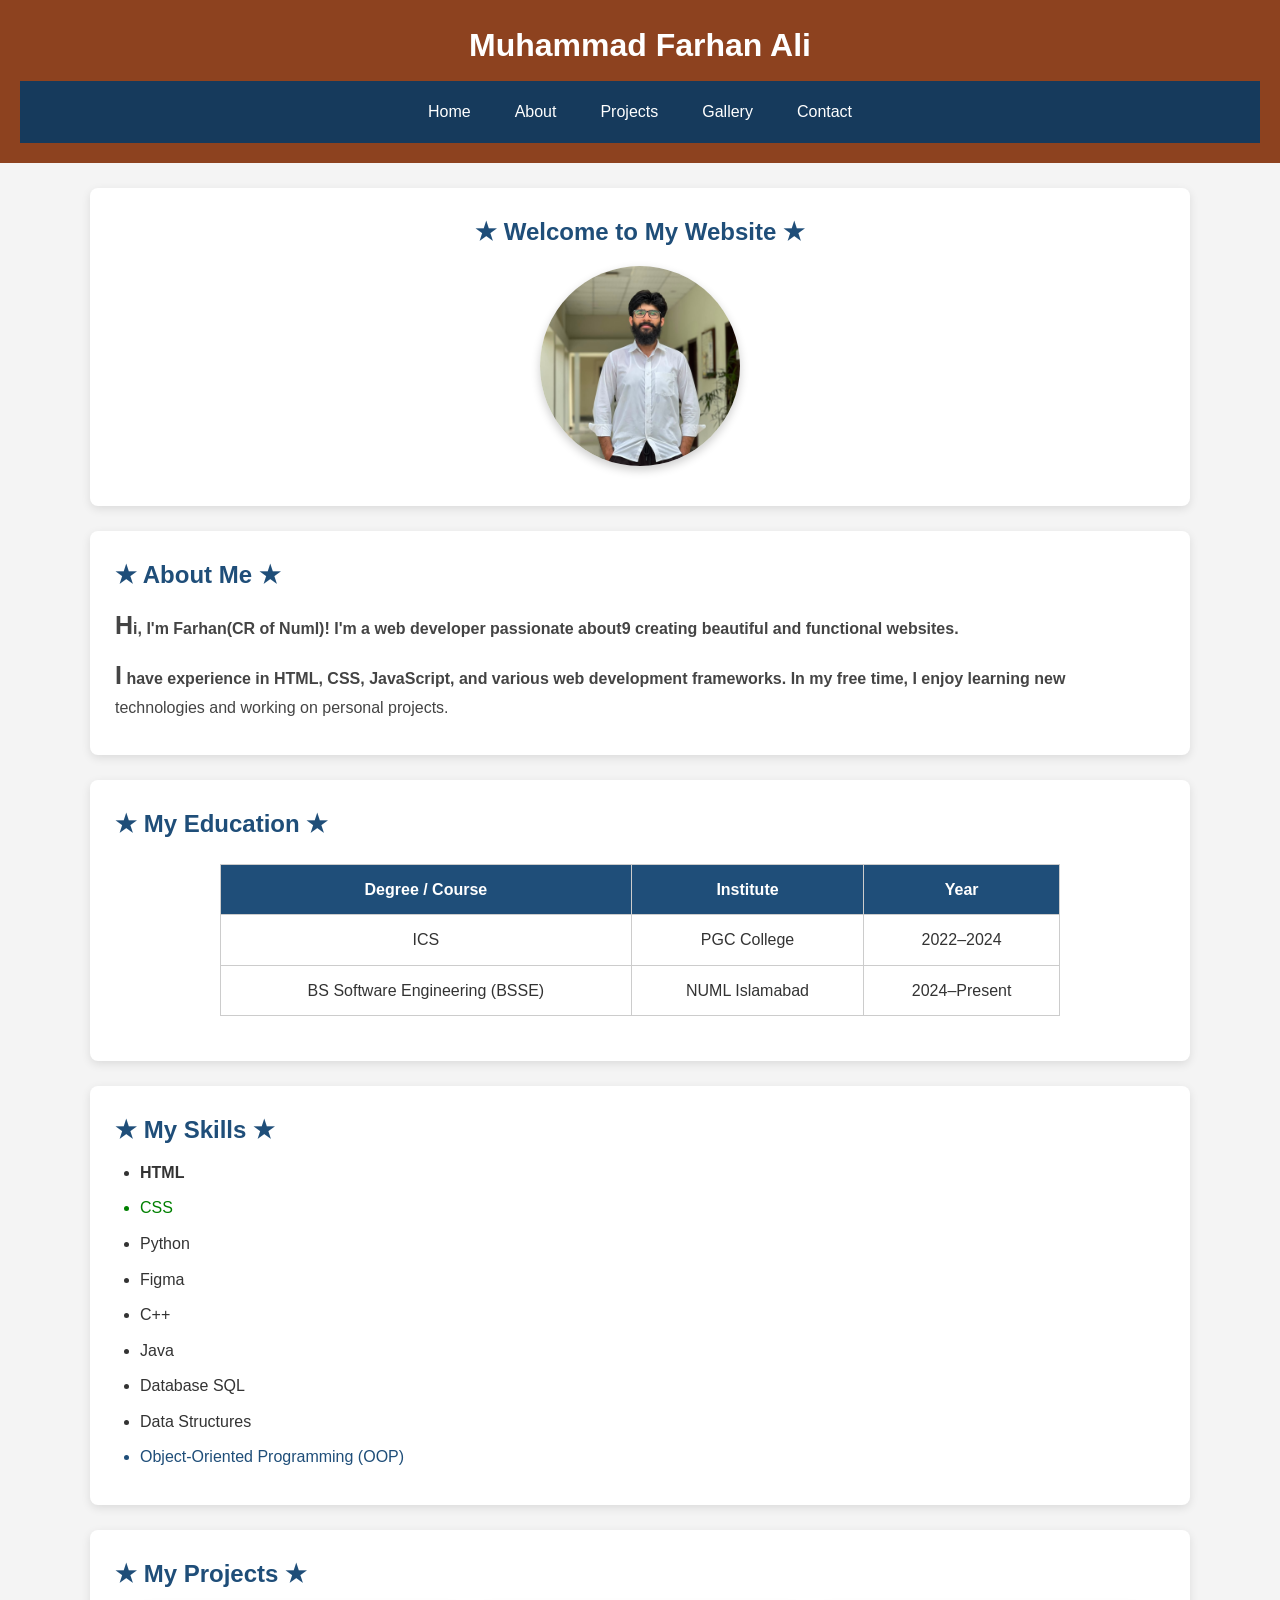
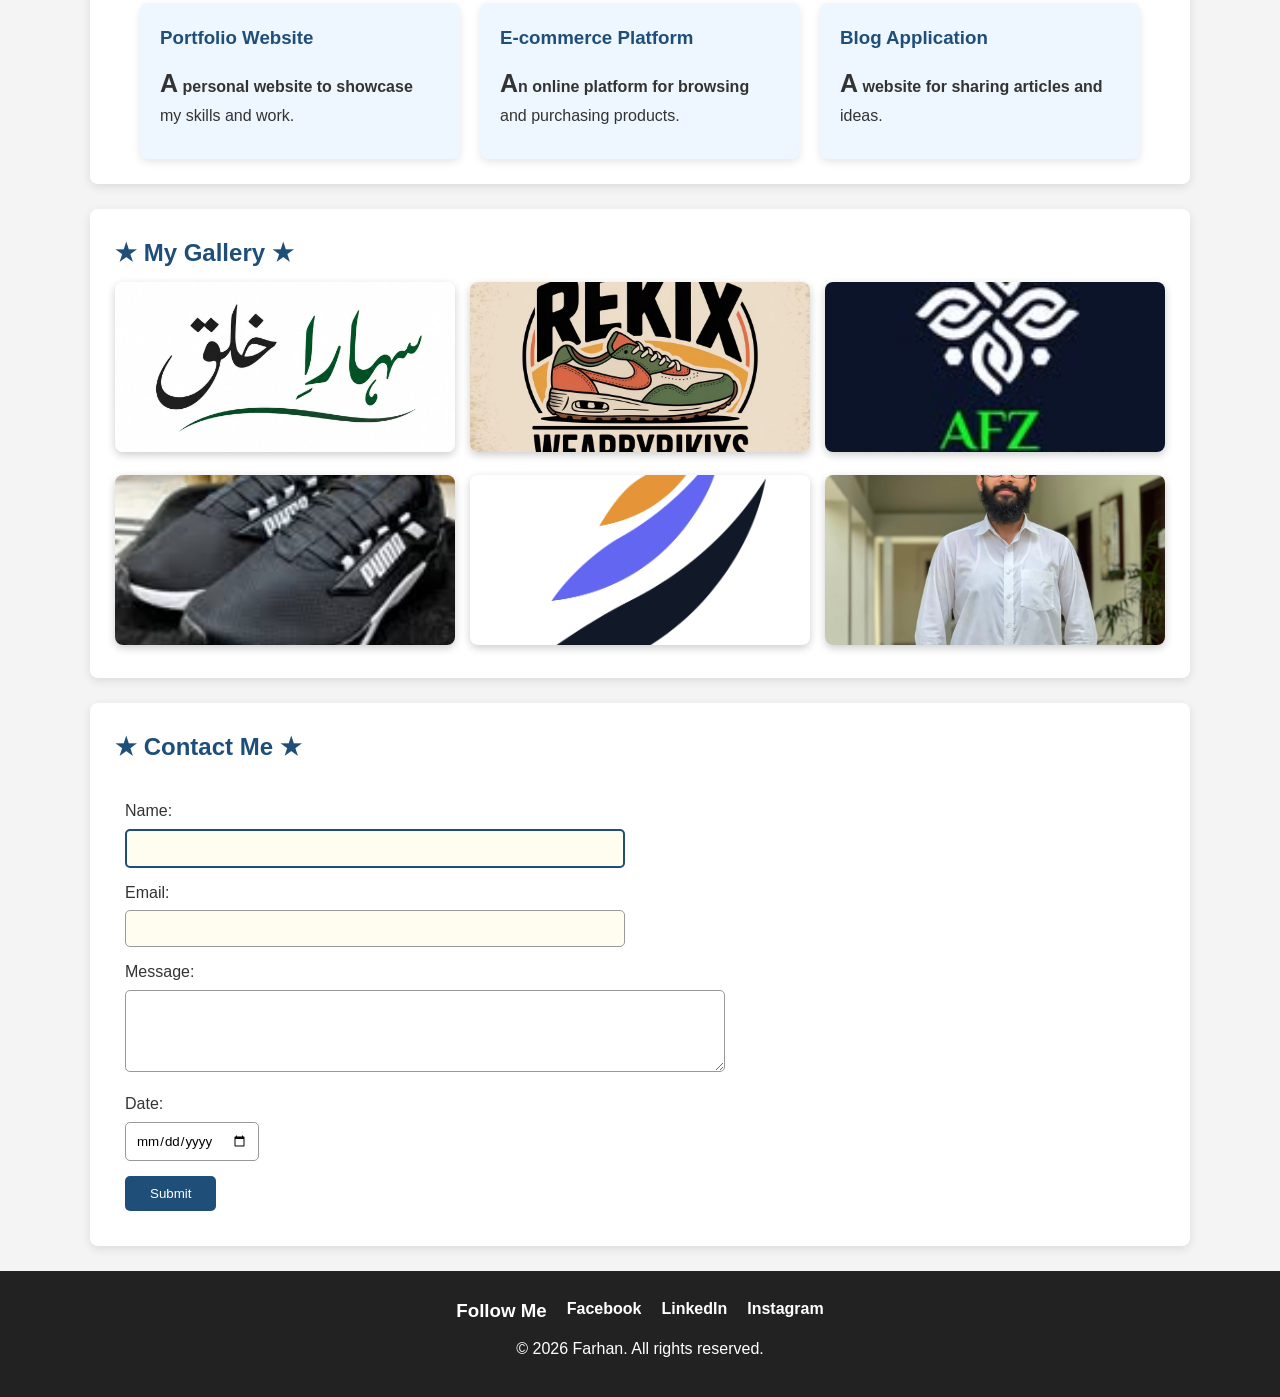
<file: assi1/index.html>
<!DOCTYPE html>
<html lang="en">

<head>
    <meta charset="UTF-8">
    <meta name="viewport" content="width=device-width, initial-scale=1.0">
    <title>Farhan ali khan Portfolio</title>
    <link rel="stylesheet" href="style.css">
</head>

<body>

    <header>
        <h1>Muhammad Farhan Ali</h1>

        <nav>
            <ul class="nav-menu">
                <li><a href="#home">Home</a></li>

                <li class="dropdown">
                    <a href="#about">About</a>
                    <ul class="dropdown-menu">
                        <li><a href="#about">About Me</a></li>
                        <li><a href="#education">Education</a></li>
                        <li><a href="#skills">Skills</a></li>
                    </ul>
                </li>

                <li><a href="#projects">Projects</a></li>
                <li><a href="#gallery">Gallery</a></li>
                <li><a href="#contact">Contact</a></li>
            </ul>
        </nav>
    </header>

    <main>

        <section class="welcome" id="home">
            <h2>Welcome to My Website</h2>

            <img
                class="welcome-image"
                src="images/far.jpg"
                alt="Welcome Image"
                width="400"
            >
        </section>

        <section id="about">
            <h2>About Me</h2>

            <p>
                Hi, I'm Farhan(CR of Numl)! I'm a web developer passionate about9
                creating beautiful and functional websites.
            </p>

            <p>
                I have experience in HTML, CSS, JavaScript, and various
                web development frameworks. In my free time, I enjoy
                learning new technologies and working on personal projects.
            </p>
        </section>

        <section id="education">
    <h2>My Education</h2>

    <table>
        <thead>
            <tr>
                <th>Degree / Course</th>
                <th>Institute</th>
                <th>Year</th>
            </tr>
        </thead>

        <tbody>
            <tr>
                <td>ICS</td>
                <td>PGC College</td>
                <td>2022–2024</td>
            </tr>

            <tr>
                <td>BS Software Engineering (BSSE)</td>
                <td>NUML Islamabad</td>
                <td>2024–Present</td>
            </tr>
        </tbody>
    </table>
</section>

        <section id="skills">
    <h2>My Skills</h2>

    <ul class="skills-list">
        <li>HTML </li>
        <li>CSS </li>
        <li>Python</li>
        <li>Figma</li>
        <li>C++</li>
        <li>Java</li>
        <li>Database SQL</li>
        <li>Data Structures</li>
        <li>Object-Oriented Programming (OOP)</li>
    </ul>
</section>

        <section id="projects">
            <h2>My Projects</h2>

            <div class="project-container">

                <div class="project-card">
                    <h3>Portfolio Website</h3>
                    <p>
                        A personal website to showcase my skills and work.
                    </p>
                </div>

                <div class="project-card">
                    <h3>E-commerce Platform</h3>
                    <p>
                        An online platform for browsing and purchasing products.
                    </p>
                </div>

                <div class="project-card">
                    <h3>Blog Application</h3>
                    <p>
                        A website for sharing articles and ideas.
                    </p>
                </div>

            </div>
        </section>

        <section class="gallery" id="gallery">
    <h2>My Gallery</h2>

    <div class="gallery-container">

        <!-- Image 1: Sahara e Khalq -->
        <a href="https://sahara-e-khalq.vercel.app/" target="_blank">
            <img
                src="images/sahara e khalq logo.jpg"
                alt="Sahara e Khalq Logo"
            >
        </a>

        <!-- Image 2: WearByRekix -->
        <a href="https://www.instagram.com/wearbyrekix/" target="_blank">
            <img
                src="images/logo.jpeg"
                alt="WearByRekix Logo"
            >
        </a>

        <!-- Image 3: AFZ Clothes -->
        <a href="https://www.instagram.com/afz_clothes/?hl=en" target="_blank">
            <img
                src="images/afz.png"
                alt="AFZ Clothes Logo"
            >
        </a>

        <!-- Image 4: Vantage Sole -->
        <a href="https://www.instagram.com/vantagesolepk/" target="_blank">
            <img
                src="images/vantagesole.jpg"
                alt="Vantage Sole Logo"
            >
        </a>

        <!-- Image 5: Balachae -->
        <a href="https://www.balachae.com/" target="_blank">
            <img
                src="images/balachae.png"
                alt="Balachae Logo"
            >
        </a>

        <!-- Image 6: Farhan Ali -->
        <a href="https://www.instagram.com/farhan.ali.2020/" target="_blank">
            <img
                src="images/far.jpg"
                alt="Farhan Ali"
            >
        </a>

    </div>
</section>

        <section id="contact">
            <h2>Contact Me</h2>

            <form action="submit_form.php" method="POST" class="contact-form">

                <label for="name">Name:</label>
                <input type="text" id="name" name="name" required>

                <label for="email">Email:</label>
                <input type="email" id="email" name="email" required>

                <label for="message">Message:</label>
                <textarea
                    id="message"
                    name="message"
                    rows="4"
                    cols="50"
                    required
                ></textarea>

                <label for="date">Date:</label>
                <input type="date" id="date" name="date">

                <input type="submit" value="Submit">

            </form>
        </section>

    </main>

    <footer>
        <div class="social-media">
            <h3>Follow Me</h3>

            <a
                href="https://www.facebook.com/farhanali.khan.71697"
                target="_blank"
            >Facebook</a>

            <a
                href="https://www.linkedin.com/in/muhammad-farhan-ali-73b098290/"
                target="_blank"
            >LinkedIn</a>

            <a
                href="https://www.instagram.com/farhan.ali.2020/"
                target="_blank"
            >Instagram</a>
        </div>

        <p>&copy; 2026 Farhan. All rights reserved.</p>
    </footer>

</body>

</html>
</file>
<file: assi1/style.css>
* { /* Universal Selector */
    margin: 0;
    padding: 0;
    box-sizing: border-box;
}

body { /* Element Selector */
    font-family: Arial, sans-serif;
    background-color: #f4f4f4;
    color: #333;
    line-height: 1.6;
}

h1, h2, h3, p, li { /* Grouping Selector */
    margin-bottom: 10px;
}

h1, h2, h3 { /* Grouping Selector */
    color: #1f4e79;
}

header { /* Element Selector */
    background-color: #8d421f;
    color: white;
    text-align: center;
    padding: 20px;
    position: sticky;
    top: 0;
    z-index: 1000;
}

header h1 { /* Descendant Selector */
    color: white;
}

nav { /* Element Selector */
    background-color: #163a5c;
    padding: 10px;
}

.nav-menu { /* Class Selector */
    display: flex;
    justify-content: center;
    flex-wrap: wrap;
    gap: 20px;
    list-style: none;
    margin: 0;
}

.nav-menu > li { /* Child Selector */
    position: relative;
    margin: 0;
}

nav a { /* Descendant Selector */
    color: white;
    text-decoration: none;
    display: block;
    padding: 8px 12px;
    transition: 0.3s;
}

.dropdown-menu { /* Class Selector */
    display: none;
    position: absolute;
    top: 100%;
    left: 0;
    min-width: 150px;
    list-style: none;
    background-color: #1f4e79;
    box-shadow: 0 0 8px 3px rgba(0, 0, 0, 0.2);

}

.dropdown-menu li { /* Descendant Selector */
    margin: 0;
}

.dropdown:hover .dropdown-menu, /* Pseudo-Class and Descendant Selectors */
.dropdown:focus-within .dropdown-menu {
    display: block;
}

section { /* Element Selector */
    background-color: white;
    width: 89% ;
    max-width: 1100px;
    margin: 25px auto;
    padding: 25px;
    border-radius: 8px;
    box-shadow: 0 3px 10px rgba(0, 0, 0, 0.1);
}

h2 + p { /* Adjacent Sibling Selector */
    margin-top: 10px;
}

h2 ~ p { /* General Sibling Selector */
    color: #444;
}

a:hover { /* Pseudo-Class Selector: hover */
    color: #ffd166;
    text-decoration: underline;
}

a:visited { /* Pseudo-Class Selector: visited */
    color: rgb(104, 5, 104);
}

nav a:visited { /* Descendant and Pseudo-Class Selectors */
    color: rgb(104, 5, 104);
}

a:active { /* Pseudo-Class Selector: active */
    color: red;
}

.skills-list li:first-child { /* Pseudo-Class Selector: first-child */
    font-weight: bold;
}

.skills-list li:last-child { /* Pseudo-Class Selector: last-child */
    color: #1f4e79;
}

.skills-list li:nth-child(2) { /* Pseudo-Class Selector: nth-child */
    color: green;
}

input:focus, textarea:focus { /* Pseudo-Class Selector: focus */
    outline: none;
    border: 2px solid #1f4e79;
    background-color: #eef6ff;
}

section p::first-letter { /* Pseudo-Element Selector: first-letter */
    font-size: 25px;
    font-weight: bold;
}

section p::first-line { /* Pseudo-Element Selector: first-line */
    font-weight: bold;
}

section h2::before { /* Pseudo-Element Selector: before */
    content: "★ ";
    color: #1f4e79;
}

section h2::after { /* Pseudo-Element Selector: after */
    content: " ★";
    color: #1f4e79;
}

::selection { /* Pseudo-Element Selector: selection */
    background-color: #1f4e79;
    color: white;
}

.welcome { /* Class Selector */
    text-align: center;
}

.welcome-image { /* Class Selector */
    width: 200px;
    height: 200px;
    border-radius: 50%;
    object-fit: cover;
    display: block;
    margin: 15px auto;
    box-shadow: 0 4px 10px rgba(0, 0, 0, 0.2);
    transition: transform 0.3s ease;
}

.welcome-image:hover { /* Pseudo-Class Selector: hover */
    transform: scale(1.2);
}

table { /* Element Selector */
    width: 80%;
    margin: 20px auto;
    border-collapse: collapse;
    background-color: white;
}

th { /* Element Selector */
    background-color: #1f4e79;
    color: white;
}

th, td { /* Grouping Selector */
    border: 1px solid #ccc;
    padding: 12px;
    text-align: center;
}

.skills-list { /* Class Selector */
    padding-left: 25px;
}

.project-container { /* Class Selector and Flexbox */
    display: flex;
    flex-wrap: wrap;
    justify-content: center;
    gap: 20px;
}

.project-card { /* Class Selector */
    flex: 1 1 220px;
    max-width: 320px;
    padding: 20px;
    background-color: #eef6ff;
    border-radius: 8px;
    box-shadow: 0 3px 8px rgba(0, 0, 0, 0.1);
    transition: 0.3s;
}

.project-card:hover { /* Pseudo-Class Selector: hover */
    transform: translateY(-5px);
    box-shadow: 0 6px 15px rgba(0, 0, 0, 0.2);
}

.gallery-container { /* Class Selector and CSS Grid */
    display: grid;
    grid-template-columns: repeat(3, 1fr);
    gap: 15px;
}

.gallery-container img { /* Descendant Selector */
    width: 100%;
    height: 170px;
    object-fit: cover;
    border-radius: 8px;
    box-shadow: 0 3px 8px rgba(0, 0, 0, 0.2);
    transition: 0.3s;
}

img[alt] { /* Attribute Selector */
    cursor: pointer;
}

.gallery-container img:hover { /* Pseudo-Class Selector: hover */
    transform: scale(1.04);
    box-shadow: 0 6px 15px rgba(0, 0, 0, 0.3);
}

.contact-form { /* Class Selector */
    padding: 10px;
}

.contact-form label { /* Descendant Selector */
    display: block;
    margin-top: 12px;
}

input, textarea { /* Grouping Selector */
    padding: 10px;
    margin-top: 5px;
    border: 1px solid #999;
    border-radius: 5px;
    font-family: Arial, sans-serif;
}

input[type="text"] { /* Attribute Selector */
    width: 100%;
    max-width: 500px;
}

input[type="email"] { /* Attribute Selector */
    width: 100%;
    max-width: 500px;
}

input[required] { /* Attribute Selector */
    background-color: #fffdf0;
}

#name { /* ID Selector */
    border: 2px solid #1f4e79;
}

textarea { /* Element Selector */
    width: 100%;
    max-width: 600px;
    resize: vertical;
}

input[type="submit"] { /* Attribute Selector */
    display: block;
    margin-top: 15px;
    padding: 10px 25px;
    background-color: #1f4e79;
    color: white;
    border: none;
    cursor: pointer;
    transition: 0.3s;
}

input[type="submit"]:hover { /* Attribute and Pseudo-Class Selectors */
    background-color: #163a5c;
    transform: translateY(-2px);
}

a[target="_blank"] { /* Attribute Selector */
    font-weight: bold;
}

footer { /* Element Selector */
    background-color: #222;
    color: white;
    text-align: center;
    padding: 25px;
    margin-top: 20px;
}

footer h3 { /* Descendant Selector */
    color: white;
}

.social-media { /* Class Selector and Flexbox */
    display: flex;
    justify-content: center;
    flex-wrap: wrap;
    gap: 20px;
}

.social-media a { /* Descendant Selector */
    color: white;
    text-decoration: none;
    transition: 0.3s;
}

footer a:visited { /* Descendant and Pseudo-Class Selectors */
    color: white;
}

@media (max-width: 600px) { /* Responsive Design */

    .gallery-container {
        grid-template-columns: repeat(2, 1fr);
    }

    table {
        width: 100%;
    }

    section {
        width: 95%;
        padding: 15px;
    }

    .nav-menu {
        gap: 5px;
    }
}
</file>
